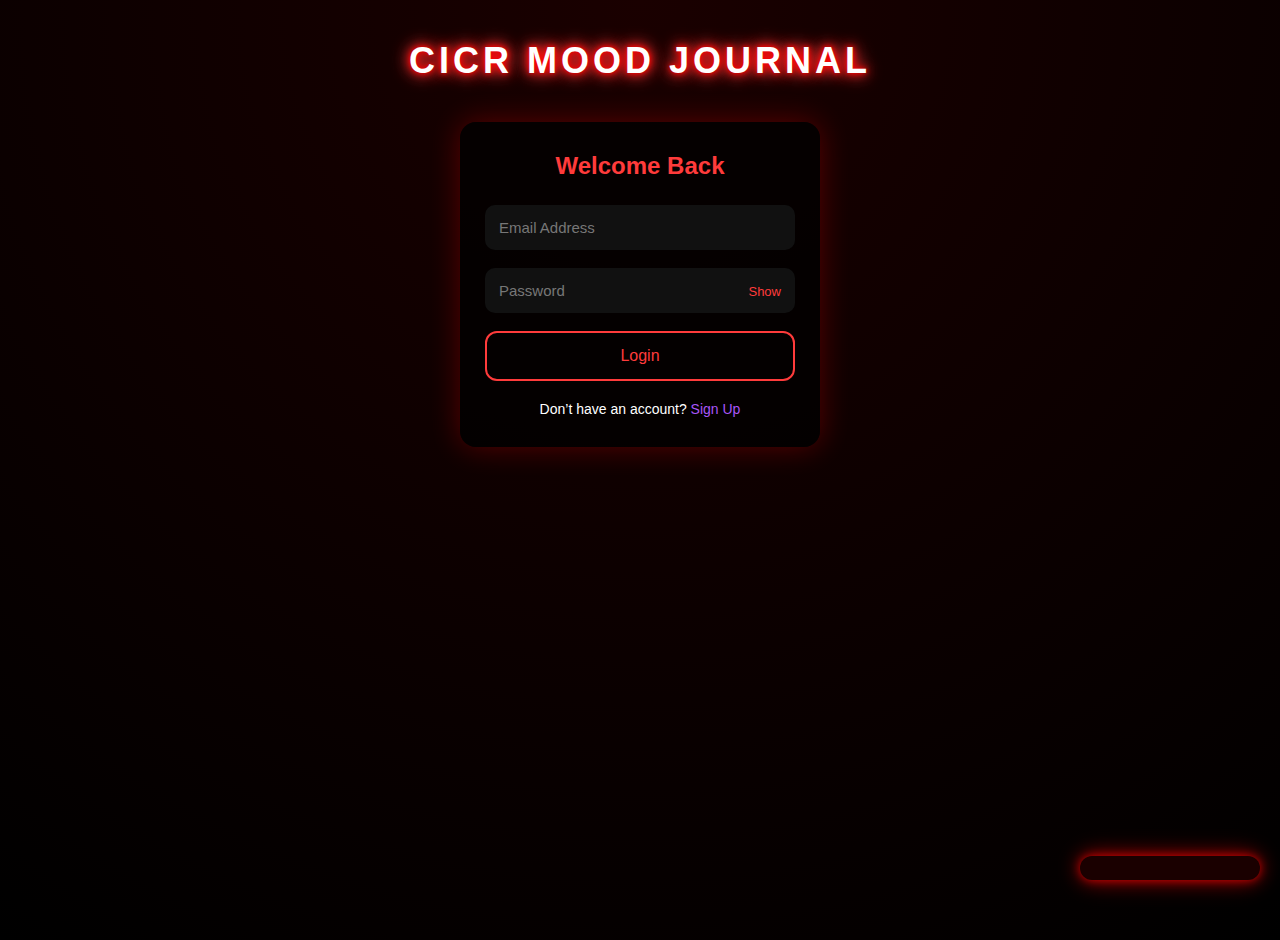
<file: index.html>
<!DOCTYPE html>
<html lang="en">
<head>
  <meta charset="UTF-8">
  <meta name="viewport" content="width=device-width, initial-scale=1.0">
  <title>CICR Mood Journal | Login</title>
  <link rel="stylesheet" href="style.css">
  <link rel="stylesheet" href="https://cdnjs.cloudflare.com/ajax/libs/font-awesome/6.5.1/css/all.min.css">
</head>
<body>

  <h1 class="app-title">CICR MOOD JOURNAL</h1>

  <div class="login-card">
    <h2>Welcome Back</h2>

    <form id="login-form">
      <div class="input-group">
        <input type="email" id="email" placeholder="Email Address" required>
      </div>

      <div class="input-group password-group">
        <input type="password" id="password" placeholder="Password" required>
        <span class="toggle" onclick="togglePassword()">Show</span>
      </div>

      <button type="submit" class="login-btn">Login</button>
    </form>

    <p class="signup-text">
      Don’t have an account? <a href="signup.html">Sign Up</a>
    </p>
  </div>

  <div class="footer-time" id="time"></div>

  <!-- LOGIN TOAST -->
  <div id="login-toast" class="toast">
    <span id="toast-text"></span>
    <span class="close-toast" onclick="closeToast()">✕</span>
  </div>

  <script src="script.js"></script>
</body>
</html>
</file>
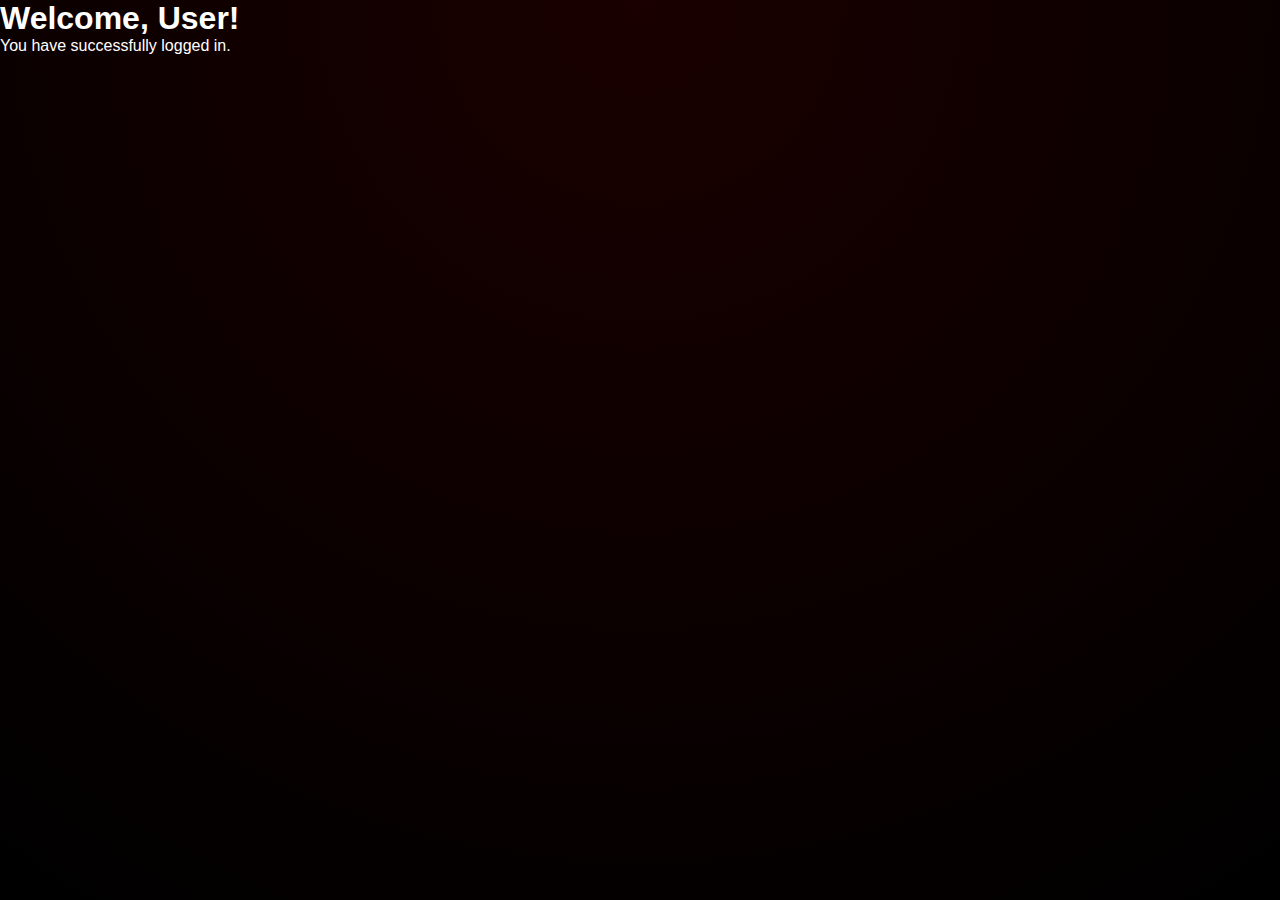
<file: home.html>
<!DOCTYPE html>
<html lang="en">
<head>
    <meta charset="UTF-8">
    <meta name="viewport" content="width=device-width, initial-scale=1.0">
    <title>Home</title>
    <link rel="stylesheet" href="style.css">
</head>
<body>
    <div class="dashboard-container">
        <header>
            <h1>Welcome, <span id="username-placeholder">User</span>!</h1>
        </header>
        <main>
            <p>You have successfully logged in.</p>
        </main>
    </div>
    <script src="dashboard.js"></script>
</body>
</html>
</file>
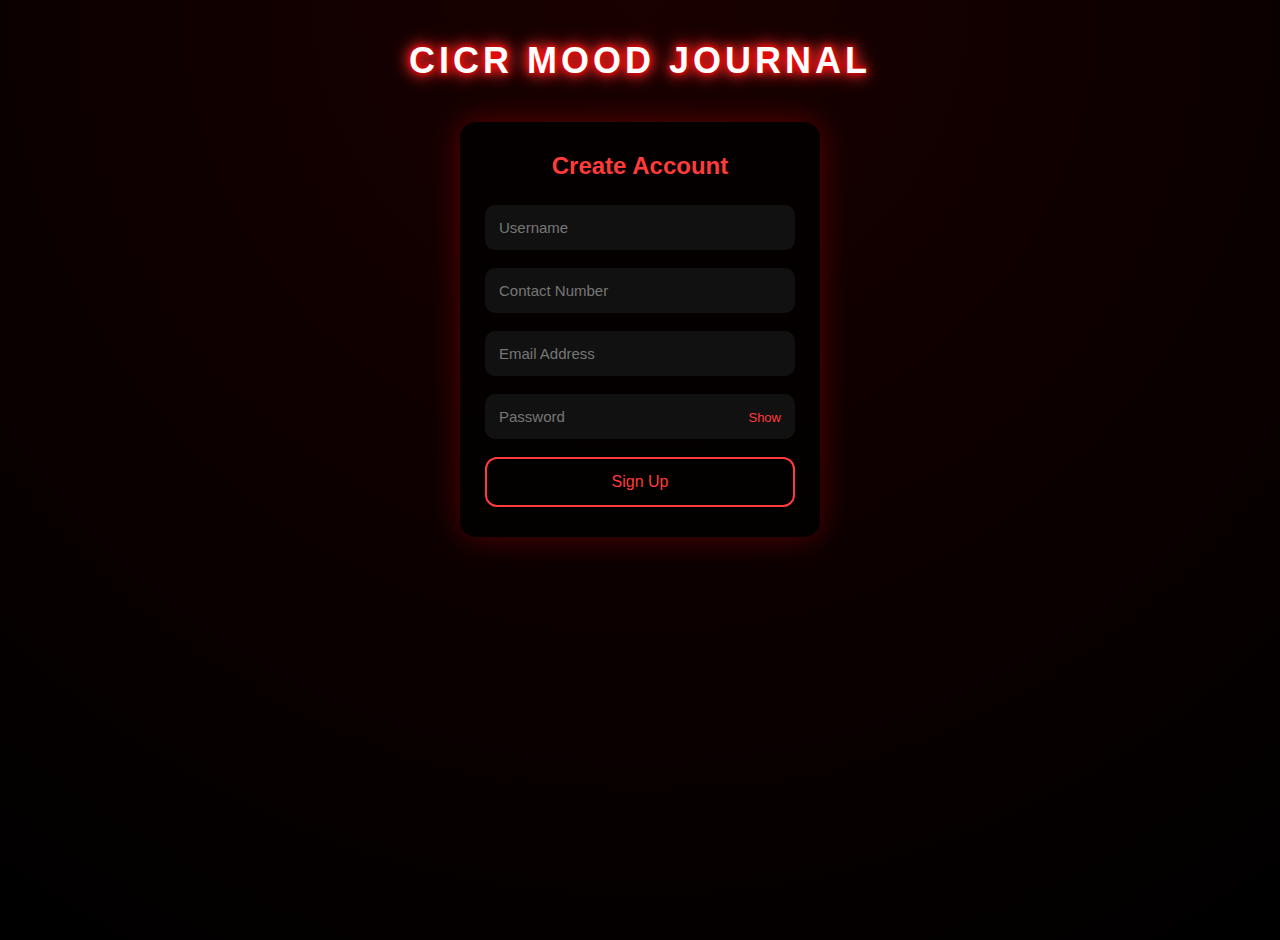
<file: signup.html>
<!DOCTYPE html>
<html lang="en">
<head>
    <meta charset="UTF-8">
    <meta name="viewport" content="width=device-width, initial-scale=1.0">
    <title>CICR Mood Journal | Sign Up</title>

    <link rel="stylesheet" href="style.css">
</head>
<body>

    <h1 class="app-title">CICR MOOD JOURNAL</h1>
    
    <div class="login-card">
        <h2>Create Account</h2>

        <form id="signup-form">
            <div class="input-group">
                <input type="text" id="username" placeholder="Username" required>
            </div>

            <div class="input-group">
                <input type="tel" id="contact" placeholder="Contact Number" required>
            </div>

            <div class="input-group">
                <input type="email" id="email" placeholder="Email Address" required>
            </div>

            <div class="input-group password-group">
                <input type="password" id="password" placeholder="Password" required>
                <span class="toggle" onclick="togglePassword()">Show</span>
            </div>

            <button type="submit" class="login-btn">Sign Up</button>
        </form>
    </div>

    <script src="script.js"></script>
</body>
</html>
</file>
<file: style.css>
/* ---------------------------- */
/* GLOBAL STYLES (login/signup + dashboard) */
/* ---------------------------- */
* { margin: 0; padding: 0; box-sizing: border-box; font-family: "Segoe UI", Arial, sans-serif; }
body { min-height: 100vh; background: radial-gradient(circle at top, #1a0000, #000); color: white; }

/* LOGIN/SIGNUP TITLE */
.app-title { font-size: 36px; margin: 40px 0; color: #ffffff; letter-spacing: 4px; text-align: center; text-shadow: 0 0 5px #ff0000,0 0 10px #ff0000,0 0 15px #ff3b3b,0 0 20px #ff3b3b; }

/* LOGIN CARD */
.login-card { width: 100%; max-width: 360px; margin: auto; background: rgba(0,0,0,0.75); padding: 30px 25px; border-radius: 16px; box-shadow: 0 0 30px rgba(255,0,0,0.3); }
.login-card h2 { text-align: center; margin-bottom: 25px; color: #ff3b3b; }
.input-group { margin-bottom: 18px; }
.input-group input { width: 100%; padding: 14px; border-radius: 10px; border: none; background: #111; color: #fff; font-size: 15px; }
.input-group input::placeholder { color: #777; }
.password-group { position: relative; }
.toggle { position: absolute; right: 14px; top: 50%; transform: translateY(-50%); color: #ff3b3b; font-size: 13px; cursor: pointer; }
.login-btn { width: 100%; padding: 14px; border-radius: 12px; border: 2px solid #ff3b3b; background: transparent; color: #ff3b3b; font-size: 16px; cursor: pointer; }
.login-btn:hover { background: #ff3b3b; color: black; }
.signup-text { margin-top: 20px; text-align: center; font-size: 14px; }
.signup-text a { color: #a855f7; text-decoration: none; }

/* LIVE DATE/TIME BOX */
.footer-time { position: fixed; bottom: 20px; right: 20px; background: #1a0000; padding: 12px 18px; border-radius: 20px; color: #ff3b3b; font-size: 14px; font-weight: 600; text-align: center; line-height: 1.4; min-width: 180px; z-index: 1000; box-shadow: 0 0 10px #ff0000aa,0 0 20px #ff00007f,0 0 30px #ff000040; white-space: pre-line; }

/* TOAST NOTIFICATION */
.toast { position: fixed; bottom: 20px; right: 20px; background: #1a0000; border: 2px solid #ff3b3b; color: #fff; padding: 14px 20px; border-radius: 14px; box-shadow: 0 0 10px #ff3b3b88,0 0 25px #ff3b3b55; font-size: 16px; display: none; align-items: center; justify-content: space-between; min-width: 200px; max-width: 280px; z-index: 1000; animation: fadeIn 0.5s ease-in-out; }
.toast .close-toast { cursor: pointer; font-weight: bold; margin-left: 12px; color: #ff3b3b; transition: 0.2s; }
.toast .close-toast:hover { color: white; }
@keyframes fadeIn { from { opacity:0; transform:translateY(20px); } to { opacity:1; transform:translateY(0); } }

/* ---------------------------- */
/* DASHBOARD NAVBAR */
/* ---------------------------- */
.dashboard-page .navbar { display: flex; justify-content: space-between; align-items: center; padding: 18px 28px; flex-wrap: wrap; }
.dashboard-page .navbar h1 { font-size: clamp(24px, 3vw, 36px); }
.dashboard-page .navbar span { color: #ff3b3b; }
.dashboard-page .nav-actions { display: flex; gap: 12px; flex-wrap: wrap; align-items: center; }
.dashboard-page .nav-actions button { background: transparent; border: 1px solid #ff3b3b; color: #ff3b3b; padding: 6px 14px; border-radius: 20px; cursor: pointer; transition: 0.3s; }
.dashboard-page .nav-actions button:hover { background: #ff3b3b; color: black; }
.dashboard-page .logout-btn { border-color: #ff3b3b; color: #ff3b3b; box-shadow: 0 0 8px #ff3b3b88,0 0 20px #ff3b3b44; }
.dashboard-page .logout-btn:hover { background: #ff3b3b; color: black; box-shadow: 0 0 15px #ff3b3baa,0 0 40px #ff3b3b55,0 0 60px #ff3b3b33; }

/* ---------------------------- */
/* WELCOME BOX */
.dashboard-page .welcome-box {
  max-width: 1000px;
  margin: 30px auto 40px;
  padding: 22px 28px;
  border-radius: 20px;
  background: #1a0000;
  box-shadow: 0 0 12px #ff0000aa,
              0 0 30px #ff00007f,
              0 0 60px #ff000040;

  text-align: center;
  color: white;
  font-weight: 700;
  font-size: 22px;
  letter-spacing: 0.4px;

  display: block;   /* 🔥 KEY FIX */
}


.dashboard-page .brand, .dashboard-page #username-placeholder { color: #ff3b3b; text-shadow: 0 0 12px rgba(255, 59, 59, 0.7); }
.dashboard-page .date-time { margin-top: 8px; font-weight: 500; font-size: 16px; color: #ff6b6bcc; letter-spacing: 0.6px; }

/* ---------------------------- */
/* DASHBOARD GRID */
.dashboard-page .dashboard-grid { max-width: 1200px; margin: auto; padding: 20px; display: grid; grid-template-columns: repeat(auto-fit, minmax(280px, 1fr)); gap: 24px; }

/* ---------------------------- */
/* CARD WIDGET STYLES */
.dashboard-page .card { background: rgba(0,0,0,0.7); border-radius: 24px; padding: 24px; box-shadow: 0 0 30px rgba(255,0,0,0.2); display: flex; flex-direction: column; align-items: center; }
.dashboard-page .card h3 { margin-bottom: 15px; font-size: 20px; text-align: center; color: #ff3b3b; text-shadow: 0 0 10px #ff0000; }

/* CAMERA WIDGET */
.card video {
    width: 100%;
    max-width: 400px;
    border-radius: 14px;
    margin-bottom: 10px;
    box-shadow: 0 0 20px #ff3b3b88,0 0 40px #ff00007f;
    filter: brightness(1.2) contrast(1.2);
    background: #000;
}

/* ---------------------------- */
/* FOOTER */
.dashboard-page footer { text-align: center; margin: 30px 0; color: #aaa; }

/* ---------------------------- */
/* PROFILE ICON & DROPDOWN */
.profile-wrapper { position: relative; display: flex; align-items: center; cursor: pointer; }
.profile-icon {
  width: 42px; height: 42px; border-radius: 50%; border: 2px solid #ff3b3b;
  display: flex; align-items: center; justify-content: center;
  background-size: cover; background-position: center;
  font-weight: bold; color: #ff3b3b; transition: 0.2s; cursor: pointer;
}
.profile-icon:hover { transform: scale(1.1); box-shadow: 0 0 12px #ff3b3b88, 0 0 24px #ff3b3b55; }
.profile-dropdown {
  display: none; position: absolute; top: 50px; right: 0;
  background: #1a0000; border: 1px solid #ff3b3b; border-radius: 12px;
  min-width: 160px; box-shadow: 0 0 10px #ff3b3b88; flex-direction: column; z-index: 1000;
}
.profile-dropdown.show { display: flex; }
.profile-dropdown button {
  background: transparent; border:none; color:white; padding:10px 14px; text-align:left; cursor:pointer; transition:0.2s;
}
.profile-dropdown button:hover { background:#ff3b3b; color:black; }

/* ---------------------------- */
/* PROFILE MODAL */
#profileModal {
  display:none; position:fixed; top:50%; left:50%; transform:translate(-50%,-50%);
  background:#1a0000; padding:20px; border-radius:20px; box-shadow:0 0 30px rgba(255,0,0,0.5);
  z-index:2000; text-align:center; min-width:280px;
}
.profile-preview { width: 80px; height: 80px; border-radius:50%; margin-bottom:12px; object-fit: cover; border: 2px solid #ff3b3b; }
#profileModal input { width:100%; padding:10px; margin-bottom:12px; border-radius:12px; border:none; background:#111; color:white; }
#profileModal .popup-buttons { display:flex; gap:10px; justify-content:center; margin-top:10px; }
#profileModal button { border:2px solid #ff3b3b; padding:8px 12px; border-radius:12px; background:transparent; color:#ff3b3b; cursor:pointer; transition:0.2s; }
#profileModal button:hover { background:#ff3b3b; color:black; }

/* ---------------------------- */
/* REMINDER POPUP */
#reminderPopup {
  display:none; position:fixed; top:50%; left:50%; transform:translate(-50%,-50%);
  background:#1a0000; padding:20px; border-radius:20px; box-shadow:0 0 30px rgba(255,0,0,0.5);
  z-index:2000; text-align:center; min-width:260px;
}
#reminderPopup input { width:100%; padding:10px; margin:12px 0; border-radius:12px; border:none; background:#111; color:white; }
#reminderPopup .popup-buttons { display:flex; gap:10px; justify-content:center; }
#reminderPopup button { border:2px solid #ff3b3b; padding:8px 12px; border-radius:12px; background:transparent; color:#ff3b3b; cursor:pointer; transition:0.2s; }
#reminderPopup button:hover { background:#ff3b3b; color:black; }

/* ---------------------------- */
/* RESPONSIVE */
@media (max-width:900px) { .dashboard-page .dashboard-grid { grid-template-columns:1fr; } }
@media (max-width:480px) {
  .welcome-box { font-size:18px; padding:16px 20px; }
  .date-time { font-size:14px; }
  .app-title { font-size:24px; }
  .camera-widget video { max-width:100%; }
}

/* ================= REMINDER DROPDOWN FIX ================= */

/* Override old modal behavior ONLY on dashboard */
.dashboard-page #reminderPopup {
  position: absolute;
  top: 48px;
  right: 0;

  transform: none;
  min-width: 240px;

  display: none;
  background: #1a0000;
  padding: 16px;
  border-radius: 16px;
  box-shadow: 0 0 20px rgba(255, 0, 0, 0.5);
  border: 1px solid #ff3b3b;

  z-index: 3000;
}

/* Show dropdown */
.dashboard-page #reminderPopup.show {
  display: block;
}

/* Dropdown title */
.dashboard-page #reminderPopup h3 {
  margin-bottom: 10px;
  text-align: center;
  color: #ff3b3b;
}

/* Time input */
.dashboard-page #reminderPopup input {
  width: 100%;
  padding: 10px;
  border-radius: 10px;
  background: #111;
  border: none;
  color: white;
}

/* Buttons layout */
.dashboard-page #reminderPopup .popup-buttons {
  display: flex;
  gap: 10px;
  margin-top: 12px;
}

.dashboard-page #reminderPopup button {
  flex: 1;
}

/* ============================= */
/* MOOD CALENDAR – AESTHETIC UI */
/* ============================= */

.mood-calendar-card {
  position: relative;
  overflow: hidden;
}

/* Calendar header */
.calendar-header {
  width: 100%;
  display: flex;
  justify-content: space-between;
  align-items: center;
  margin-bottom: 14px;
}

.calendar-header span {
  font-size: 18px;
  font-weight: 600;
  color: #ff6b6b;
  letter-spacing: 1px;
}

.calendar-header button {
  width: 36px;
  height: 36px;
  border-radius: 50%;
  font-size: 18px;
  padding: 0;
  line-height: 1;
}

/* Calendar grid */
.calendar-grid {
  width: 100%;
  display: grid;
  grid-template-columns: repeat(7, 1fr);
  gap: 8px;
  margin-top: 10px;
}

/* Calendar day cell */
.calendar-day {
  aspect-ratio: 1 / 1;
  background: linear-gradient(145deg, #0e0e0e, #050000);
  border-radius: 14px;
  display: flex;
  align-items: center;
  justify-content: center;
  font-weight: 600;
  cursor: pointer;
  position: relative;
  transition: all 0.25s ease;
  border: 1px solid rgba(255, 59, 59, 0.15);
}

.calendar-day:hover {
  transform: translateY(-3px) scale(1.05);
  box-shadow: 0 0 15px rgba(255, 59, 59, 0.6);
}

/* Mood logged indicator */
.calendar-day.has-mood {
  background: radial-gradient(circle at top, #ff3b3b, #7a0000);
  color: black;
  box-shadow: 0 0 18px rgba(255, 59, 59, 0.8);
}

/* Small glow dot */
.calendar-day.has-mood::after {
  content: "";
  position: absolute;
  bottom: 6px;
  width: 6px;
  height: 6px;
  background: black;
  border-radius: 50%;
  opacity: 0.6;
}

/* Mood details panel */
.mood-details {
  width: 100%;
  margin-top: 14px;
  padding: 12px;
  border-radius: 14px;
  background: linear-gradient(145deg, #120000, #060000);
  box-shadow: inset 0 0 12px rgba(255, 0, 0, 0.25);
  text-align: center;
  animation: fadeUp 0.3s ease;
}

.mood-details h4 {
  color: #ff3b3b;
  margin-bottom: 6px;
  font-size: 15px;
}

.mood-details p {
  font-size: 18px;
  margin-bottom: 4px;
}

.mood-details small {
  font-size: 12px;
  color: #ff9a9a;
}

.muted {
  color: #888;
  font-size: 13px;
}

/* Animation */
@keyframes fadeUp {
  from {
    opacity: 0;
    transform: translateY(6px);
  }
  to {
    opacity: 1;
    transform: translateY(0);
  }
}

/* ============================= */
/* RESPONSIVE CALENDAR TWEAKS */
/* ============================= */

@media (max-width: 600px) {
  .calendar-header span {
    font-size: 16px;
  }

  .calendar-grid {
    gap: 6px;
  }

  .calendar-day {
    border-radius: 10px;
    font-size: 14px;
  }
}
/* ============================= */
/* COMPACT & COOL REMINDER POPUP */
/* ============================= */

.dashboard-page #reminderPopup {
  width: 260px;              /* ⬅ smaller */
  padding: 14px;
  border-radius: 16px;
  background: linear-gradient(145deg, #120000, #050000);
  box-shadow:
    0 0 12px rgba(255, 59, 59, 0.5),
    0 0 30px rgba(255, 0, 0, 0.25);
}

/* Title */
.dashboard-page #reminderPopup h3 {
  font-size: 16px;
  margin-bottom: 8px;
  letter-spacing: 0.5px;
}

/* Time input */
.dashboard-page #reminderPopup input {
  height: 38px;
  font-size: 14px;
  border-radius: 10px;
  background: #0b0000;
  box-shadow: inset 0 0 6px rgba(255, 0, 0, 0.25);
}

/* Buttons row */
.dashboard-page #reminderPopup .popup-buttons {
  gap: 8px;
  margin-top: 10px;
}

/* Buttons */
.dashboard-page #reminderPopup button {
  padding: 8px 0;
  font-size: 14px;
  border-radius: 12px;
  transition: all 0.25s ease;
}

/* Button hover polish */
.dashboard-page #reminderPopup button:hover {
  transform: translateY(-1px);
  box-shadow: 0 0 12px rgba(255, 59, 59, 0.6);
}

/* Mobile tweak */
@media (max-width: 480px) {
  .dashboard-page #reminderPopup {
    width: 220px;
    padding: 12px;
  }
}

/* ============================= */
/* NAV ACTIONS */
/* ============================= */

.nav-actions {
  position: relative;
  display: flex;
  align-items: center;
  gap: 12px;
}

/* Reminder Button */
#reminderBtn {
  padding: 8px 16px;
  border-radius: 20px;
  background: transparent;
  border: 1px solid #ff3b3b;
  color: #ff3b3b;
  font-size: 14px;
  cursor: pointer;
  transition: all 0.3s ease;
}

#reminderBtn:hover {
  background: rgba(255, 59, 59, 0.15);
  box-shadow: 0 0 10px rgba(255, 59, 59, 0.6);
}

/* ============================= */
/* REMINDER POPUP */
/* ============================= */

#reminderPopup {
  position: absolute;
  top: calc(100% + 14px);
  right: 0;

  width: 260px;
  padding: 16px;

  background: linear-gradient(145deg, #120000, #050000);
  border-radius: 16px;
  border: 1px solid #ff3b3b;

  box-shadow:
    0 0 15px rgba(255, 59, 59, 0.6),
    0 0 40px rgba(255, 0, 0, 0.3);

  display: none;
  z-index: 9999;

  transform: translateY(-10px) scale(0.95);
  opacity: 0;
  transition: all 0.25s ease;
}

/* Show popup */
#reminderPopup.show {
  display: block;
  transform: translateY(0) scale(1);
  opacity: 1;
}

/* Arrow */
#reminderPopup::before {
  content: "";
  position: absolute;
  top: -8px;
  right: 26px;

  width: 14px;
  height: 14px;
  background: #120000;

  border-left: 1px solid #ff3b3b;
  border-top: 1px solid #ff3b3b;

  transform: rotate(45deg);
}

/* Popup content */
#reminderPopup h3 {
  text-align: center;
  color: #ff3b3b;
  margin-bottom: 12px;
}

/* Time input */
#reminderTime {
  width: 100%;
  padding: 8px;
  border-radius: 10px;
  border: none;
  outline: none;
  background: #0b0000;
  color: white;
  margin-bottom: 12px;
}

/* Buttons */
.popup-buttons {
  display: flex;
  gap: 10px;
}

.popup-buttons button {
  flex: 1;
  padding: 8px;
  border-radius: 12px;
  border: 1px solid #ff3b3b;
  background: transparent;
  color: #ff3b3b;
  cursor: pointer;
  transition: all 0.25s ease;
}

.popup-buttons button:hover {
  background: rgba(255, 59, 59, 0.2);
}

/* ============================= */
/* BELL ANIMATION */
/* ============================= */

@keyframes bellShake {
  0% { transform: rotate(0); }
  15% { transform: rotate(12deg); }
  30% { transform: rotate(-12deg); }
  45% { transform: rotate(8deg); }
  60% { transform: rotate(-8deg); }
  100% { transform: rotate(0); }
}

.bell-animate {
  animation: bellShake 0.6s ease;
  filter: drop-shadow(0 0 8px #ff3b3b);
}

/* ================================================= */
/* FINAL RESPONSIVE REMINDER POPUP – SAFE OVERRIDES */
/* ================================================= */

/* Ensure parent positioning */
.nav-actions {
  position: relative;
}

/* Desktop default (unchanged behavior) */
#reminderPopup {
  max-width: 92vw;                /* prevent overflow */
  box-sizing: border-box;
  touch-action: manipulation;
}

/* Improve button touch feel */
#reminderPopup button {
  min-height: 42px;
  font-weight: 600;
}

/* Input touch optimization */
#reminderPopup input {
  min-height: 42px;
  font-size: 15px;
}

/* ============================= */
/* ANDROID / MOBILE FIX */
/* ============================= */

@media (max-width: 640px) {

  /* Center popup on small screens */
  #reminderPopup {
    position: fixed;
    left: 50%;
    right: auto;
    top: 50%;
    transform: translate(-50%, -50%) scale(0.95);
    width: 90vw;
    max-width: 320px;
    z-index: 10000;
  }

  /* Show state */
  #reminderPopup.show {
    transform: translate(-50%, -50%) scale(1);
    opacity: 1;
  }

  /* Remove arrow on mobile */
  #reminderPopup::before {
    display: none;
  }

  /* Buttons more tappable */
  .popup-buttons {
    gap: 12px;
  }

  .popup-buttons button {
    padding: 10px 0;
    font-size: 15px;
  }
}

/* ============================= */
/* MICRO-INTERACTIONS */
/* ============================= */

/* Subtle press effect */
#reminderPopup button:active {
  transform: scale(0.97);
}

/* Focus glow for accessibility */
#reminderPopup input:focus {
  box-shadow: 0 0 0 2px rgba(255, 59, 59, 0.5);
}

/* Smooth hardware-accelerated animation */
#reminderPopup {
  will-change: transform, opacity;
}


/* ================================================= */
/* FINAL REMINDER RESPONSIVE FIX (DESKTOP + MOBILE) */
/* ================================================= */

/* Ensure navbar allows popup */
.nav-actions {
  position: relative;
  overflow: visible;
}

/* ============================= */
/* DESKTOP (DEFAULT) */
/* ============================= */

#reminderPopup {
  position: absolute;
  top: calc(100% + 12px);
  right: 0;

  width: 260px;
  max-width: 90vw;

  background: linear-gradient(145deg, #120000, #050000);
  border-radius: 16px;
  border: 1px solid #ff3b3b;

  padding: 14px;

  box-shadow:
    0 0 15px rgba(255, 59, 59, 0.6),
    0 0 40px rgba(255, 0, 0, 0.3);

  display: none;
  z-index: 9999;

  opacity: 0;
  transform: translateY(-10px) scale(0.95);
  transition: all 0.25s ease;
}

/* Show state */
#reminderPopup.show {
  display: block;
  opacity: 1;
  transform: translateY(0) scale(1);
}

/* Arrow (desktop only) */
#reminderPopup::before {
  content: "";
  position: absolute;
  top: -8px;
  right: 24px;
  width: 14px;
  height: 14px;
  background: #120000;
  border-left: 1px solid #ff3b3b;
  border-top: 1px solid #ff3b3b;
  transform: rotate(45deg);
}

/* ============================= */
/* MOBILE / ANDROID */
/* ============================= */

@media (max-width: 640px) {

  #reminderPopup {
    position: fixed;
    top: 50%;
    left: 50%;
    right: auto;

    transform: translate(-50%, -50%) scale(0.95);
    width: 92vw;
    max-width: 320px;

    padding: 16px;
    z-index: 10000;
  }

  #reminderPopup.show {
    transform: translate(-50%, -50%) scale(1);
  }

  /* Remove arrow on mobile */
  #reminderPopup::before {
    display: none;
  }
}

/* ============================= */
/* INTERACTION POLISH */
/* ============================= */

#reminderPopup h3 {
  text-align: center;
  font-size: 16px;
  color: #ff3b3b;
  margin-bottom: 10px;
}

#reminderPopup input {
  width: 100%;
  min-height: 42px;
  border-radius: 10px;
  background: #0b0000;
  border: none;
  color: white;
  margin-bottom: 12px;
  font-size: 15px;
}

.popup-buttons {
  display: flex;
  gap: 10px;
}

.popup-buttons button {
  flex: 1;
  min-height: 42px;
  border-radius: 12px;
  border: 1px solid #ff3b3b;
  background: transparent;
  color: #ff3b3b;
  font-size: 14px;
  cursor: pointer;
  transition: all 0.2s ease;
}

.popup-buttons button:hover {
  background: rgba(255, 59, 59, 0.2);
}

.popup-buttons button:active {
  transform: scale(0.96);
}

/* Performance */
#reminderPopup {
  will-change: transform, opacity;
}
</file>
